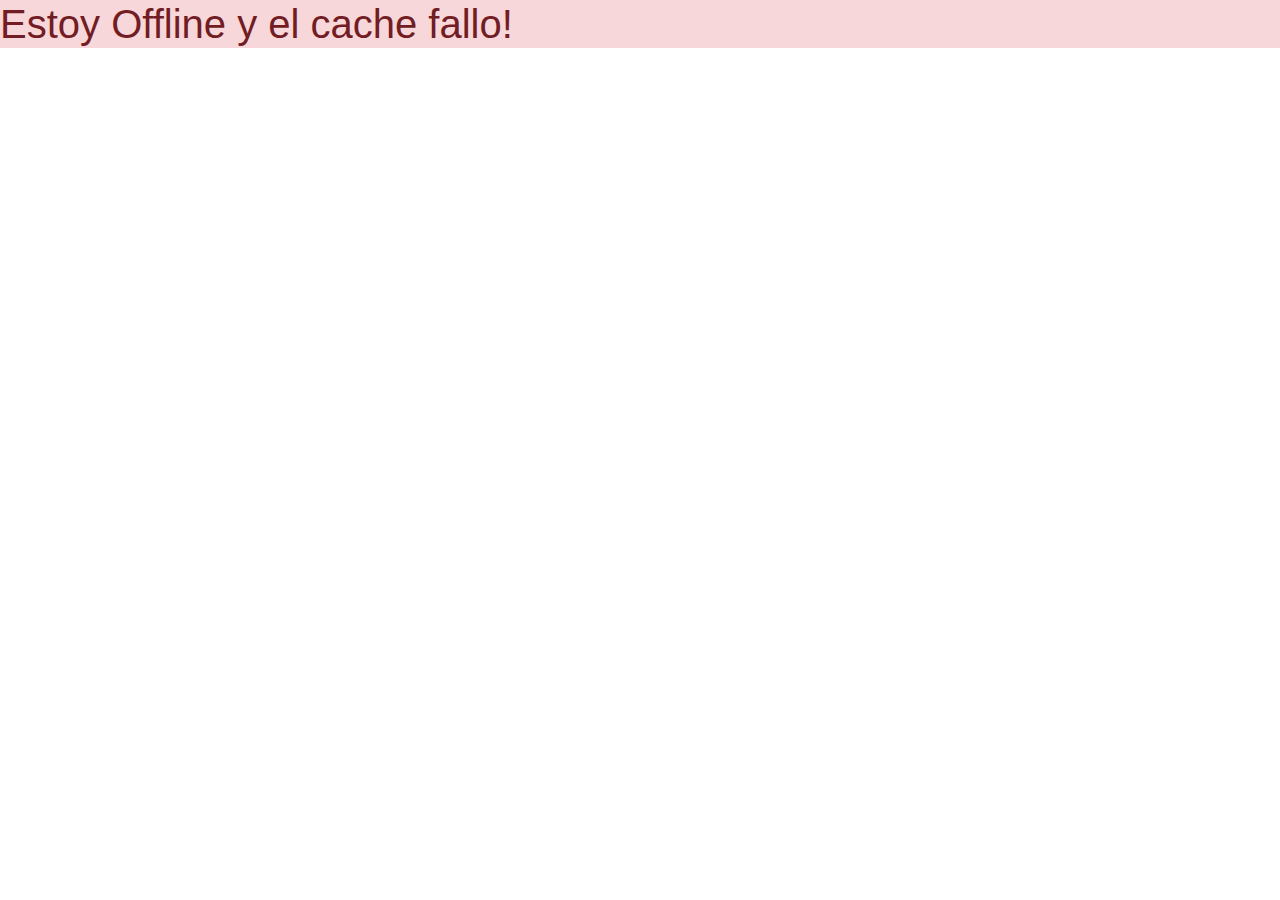
<file: offline.html>
<!doctype html>
<html lang="en">
  <head>
    <!-- Required meta tags -->
    <meta charset="utf-8">
    <meta name="viewport" content="width=device-width, initial-scale=1, shrink-to-fit=no">

    <!-- Bootstrap CSS -->
    <link rel="stylesheet" href="https://maxcdn.bootstrapcdn.com/bootstrap/4.0.0/css/bootstrap.min.css" integrity="sha384-Gn5384xqQ1aoWXA+058RXPxPg6fy4IWvTNh0E263XmFcJlSAwiGgFAW/dAiS6JXm" crossorigin="anonymous">

    <title>Hello, world!</title>
  </head>
  <body>
    <h1 class="alert-danger">Estoy Offline y el cache fallo!</h1>

    <script src="js/register-sw.js"></script>
    <!-- Optional JavaScript -->
    <!-- jQuery first, then Popper.js, then Bootstrap JS -->
    <script src="https://code.jquery.com/jquery-3.2.1.slim.min.js" integrity="sha384-KJ3o2DKtIkvYIK3UENzmM7KCkRr/rE9/Qpg6aAZGJwFDMVNA/GpGFF93hXpG5KkN" crossorigin="anonymous"></script>
    <script src="https://cdnjs.cloudflare.com/ajax/libs/popper.js/1.12.9/umd/popper.min.js" integrity="sha384-ApNbgh9B+Y1QKtv3Rn7W3mgPxhU9K/ScQsAP7hUibX39j7fakFPskvXusvfa0b4Q" crossorigin="anonymous"></script>
    <script src="https://maxcdn.bootstrapcdn.com/bootstrap/4.0.0/js/bootstrap.min.js" integrity="sha384-JZR6Spejh4U02d8jOt6vLEHfe/JQGiRRSQQxSfFWpi1MquVdAyjUar5+76PVCmYl" crossorigin="anonymous"></script>
  </body>
</html>
</file>
